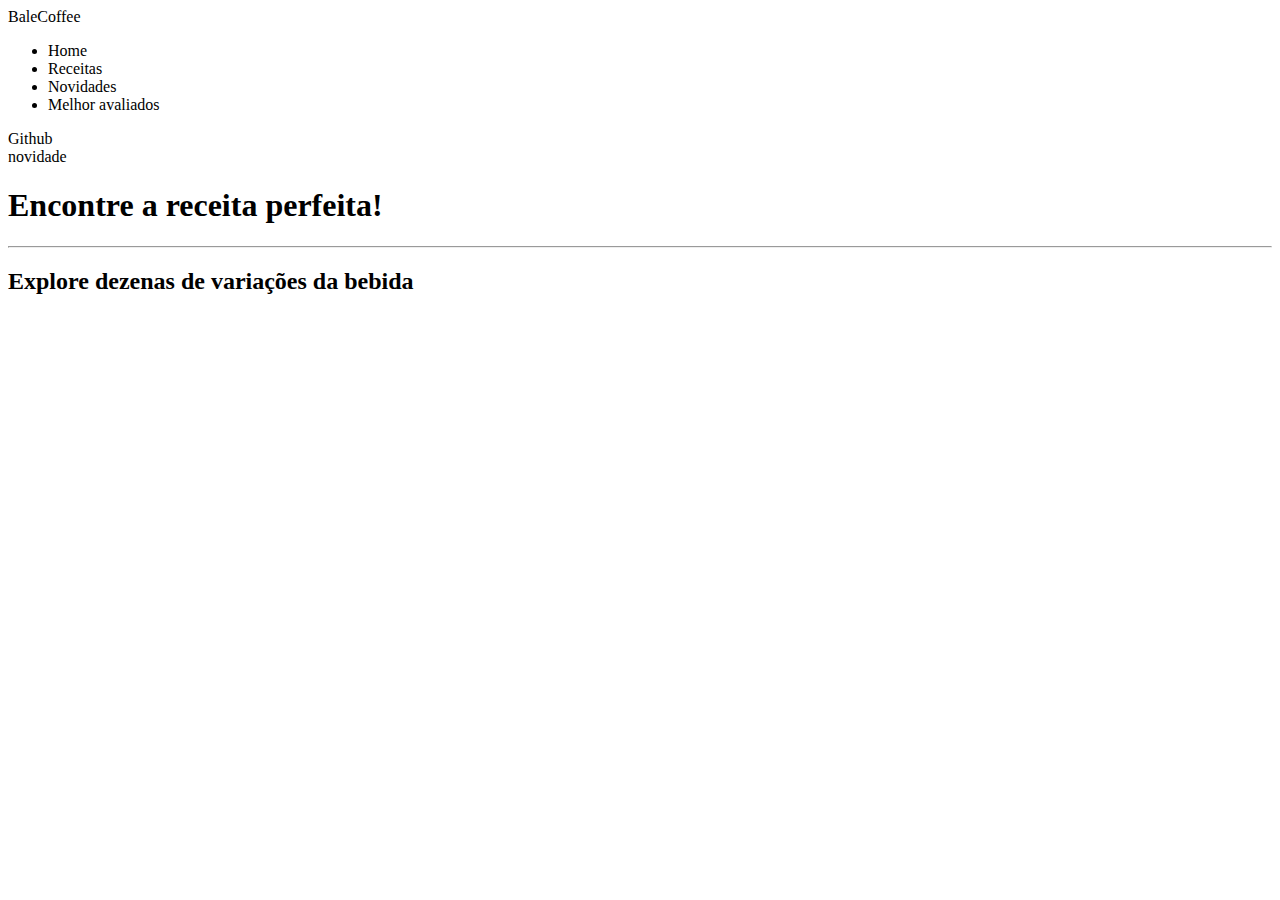
<file: Balet/index.html>
<!DOCTYPE html>
<html lang="pt-BR">
<head>
    <meta charset="UTF-8">
    <meta name="viewport" content="width=device-width, initial-scale=1.0">
    <title>BaleCofee</title>
    <meta name="Description" content="Explore  dezenas  de receitas  de cafés  pelo mundo">
</head>
<body>
        <header>
            <nav>
                <span>BaleCoffee</span>
                <ul>
                    <li><a>Home</a></li>
                    <li><a>Receitas</a></li>
                    <li><a>Novidades</a></li>
                    <li><a>Melhor avaliados</a></li>
                </ul>
                <a>Github</a>
            </nav>
        </header>

        <main>
            <section>
                <header>
                    <div>
                        <span>novidade</span>
                        <h1>Encontre a receita  perfeita!</h1>
                        <hr> <!--criando linha -->
                        <h2>Explore dezenas de variações da bebida</h2>
                    </div>

                    <div>

                    </div>
                </header>
            </section>

            <section>

            </section>

        </main>

        <footer>

        </footer>
</body>
</html>
</file>
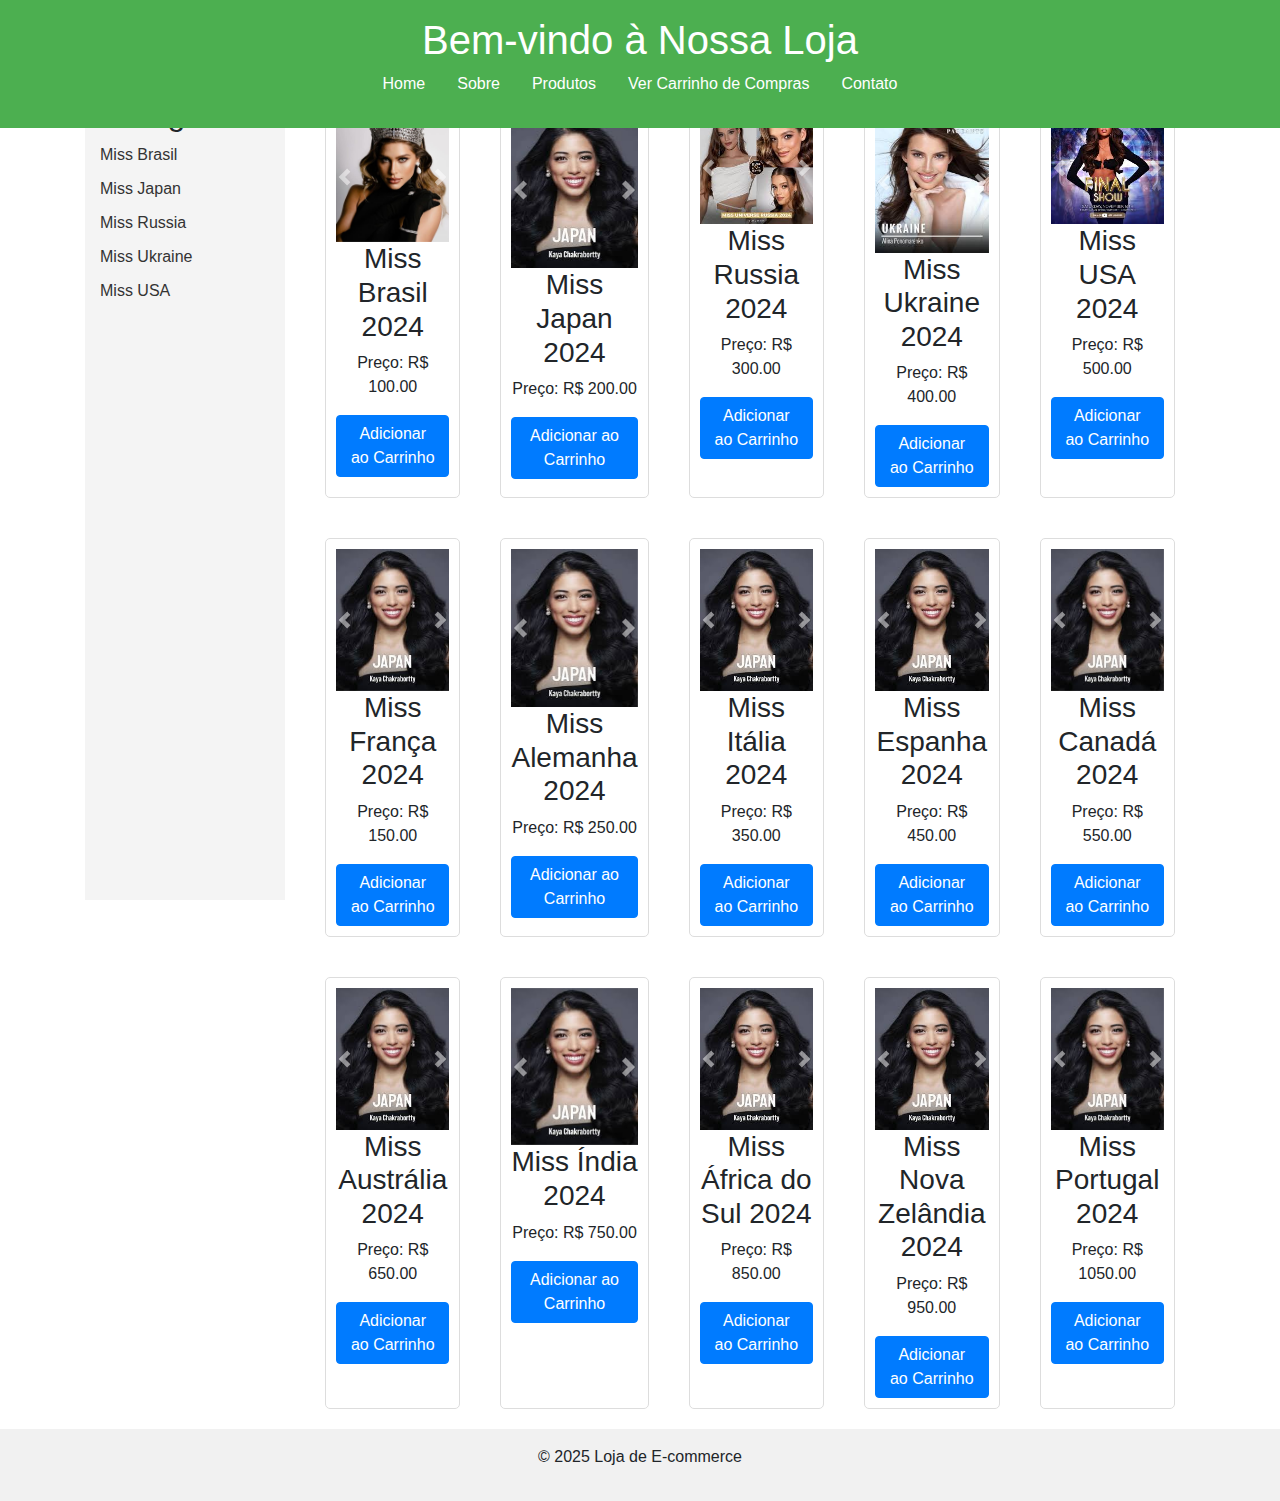
<file: ecommerce-site/index.html>
<!DOCTYPE html>
<html lang="pt-BR">
<head>
    <meta charset="UTF-8">
    <meta name="viewport" content="width=device-width, initial-scale=1.0">
    <link rel="stylesheet" href="https://maxcdn.bootstrapcdn.com/bootstrap/4.5.2/css/bootstrap.min.css">
    <link rel="stylesheet" href="styles.css">
    <title>Loja de E-commerce</title>
</head>
<body>
    <header>
        <h1>Bem-vindo à Nossa Loja</h1>
        <nav>
            <ul class="menu_topo">
                <li><a href="">Home</a></li>
                <li><a href="">Sobre</a></li>
                <li><a href="">Produtos</a></li>
                <li><a href="" onclick="viewCart()">Ver Carrinho de Compras</a></li>
                <li><a href="">Contato</a></li>
            </ul>
        </nav>
    </header>

    <div class="container">
        <aside class="sidebar">
            <h2>Categorias</h2>
            <ul>
                <li><a href="#">Miss Brasil</a></li>
                <li><a href="#">Miss Japan</a></li>
                <li><a href="#">Miss Russia</a></li>
                <li><a href="#">Miss Ukraine</a></li>
                <li><a href="#">Miss USA</a></li>
            </ul>
        </aside>
        <main>
            <div class="product-grid" id="product-grid"></div>
        </main>
    </div>

    <footer>
        <p>&copy; 2025 Loja de E-commerce</p>
    </footer>

    <!-- Modal para o Carrinho -->
    <div class="modal" id="cartModal">
        <div class="modal-dialog">
            <div class="modal-content">
                <div class="modal-header">
                    <h5 class="modal-title">Carrinho de Compras</h5>
                    <button type="button" class="close" data-dismiss="modal">&times;</button>
                </div>
                <div class="modal-body" id="cartItems">
                    <!-- Itens do carrinho serão listados aqui -->
                </div>
                <div class="modal-footer">
                    <button type="button" class="btn btn-secondary" data-dismiss="modal">Fechar</button>
                    <button type="button" class="btn btn-primary" onclick="proceedToPayment()">Finalizar Compra</button>
                </div>
            </div>
        </div>
    </div>

    <!-- jQuery e Bootstrap JS -->
    <script src="https://code.jquery.com/jquery-3.5.1.slim.min.js"></script>
    <script src="https://cdn.jsdelivr.net/npm/@popperjs/core@2.9.2/dist/umd/popper.min.js"></script>
    <script src="https://maxcdn.bootstrapcdn.com/bootstrap/4.5.2/js/bootstrap.min.js"></script>
    <script src="script.js"></script>
</body>
</html>
</file>
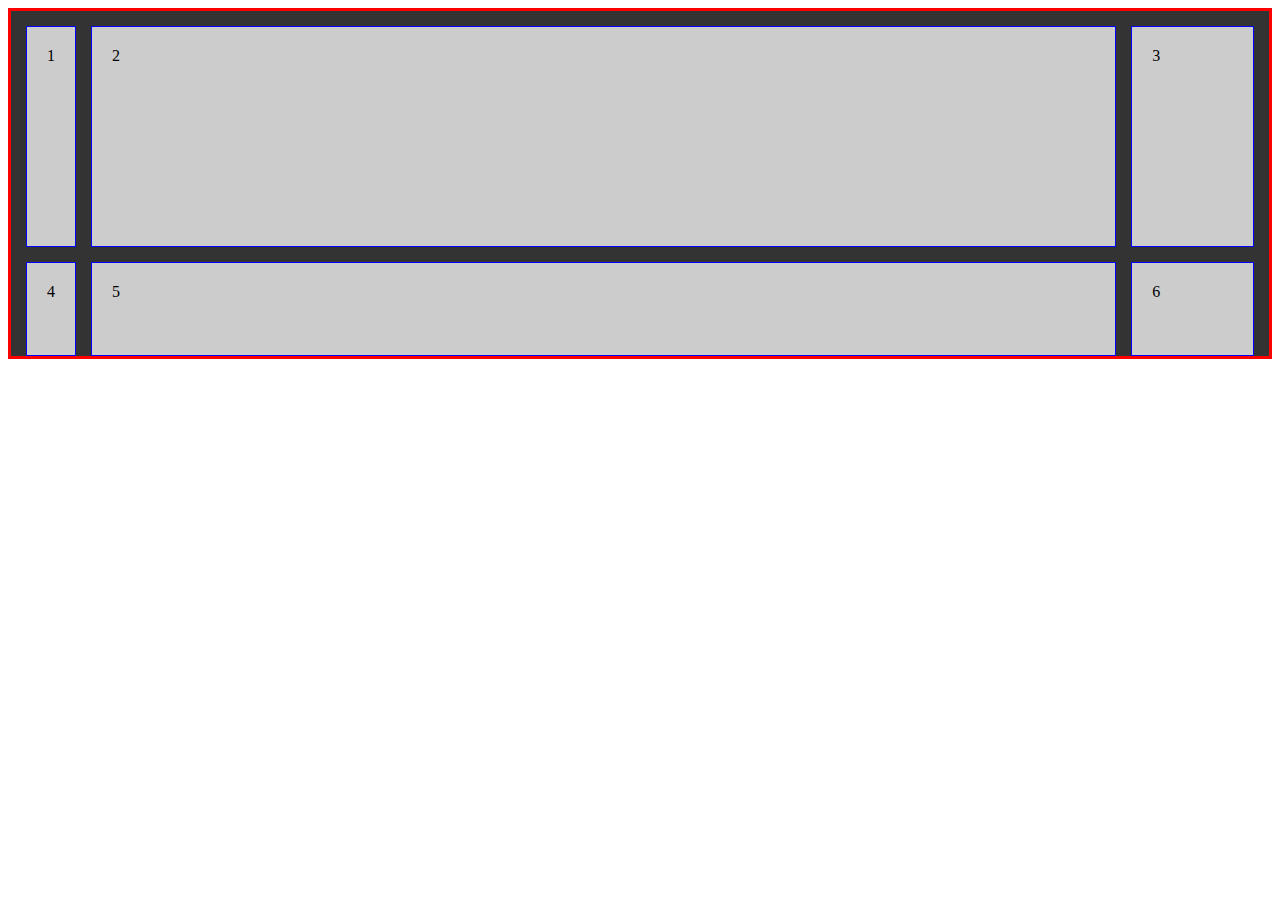
<file: treino GRID/index.html>
<!DOCTYPE html>
<html lang="en">
<head>
    <meta charset="UTF-8">
    <meta name="viewport" content="width=device-width, initial-scale=1.0">
    <title>Document</title>
    <link rel="stylesheet" href="style.css">
</head>
<body>
    <!-- Grid inicio-->

    <div class="container">
        <div> 1</div>
        <div> 2</div>
        <div> 3</div>
        <div> 4</div>
        <div> 5</div>
        <div> 6</div>
    </div>
</body>
</html>
</file>
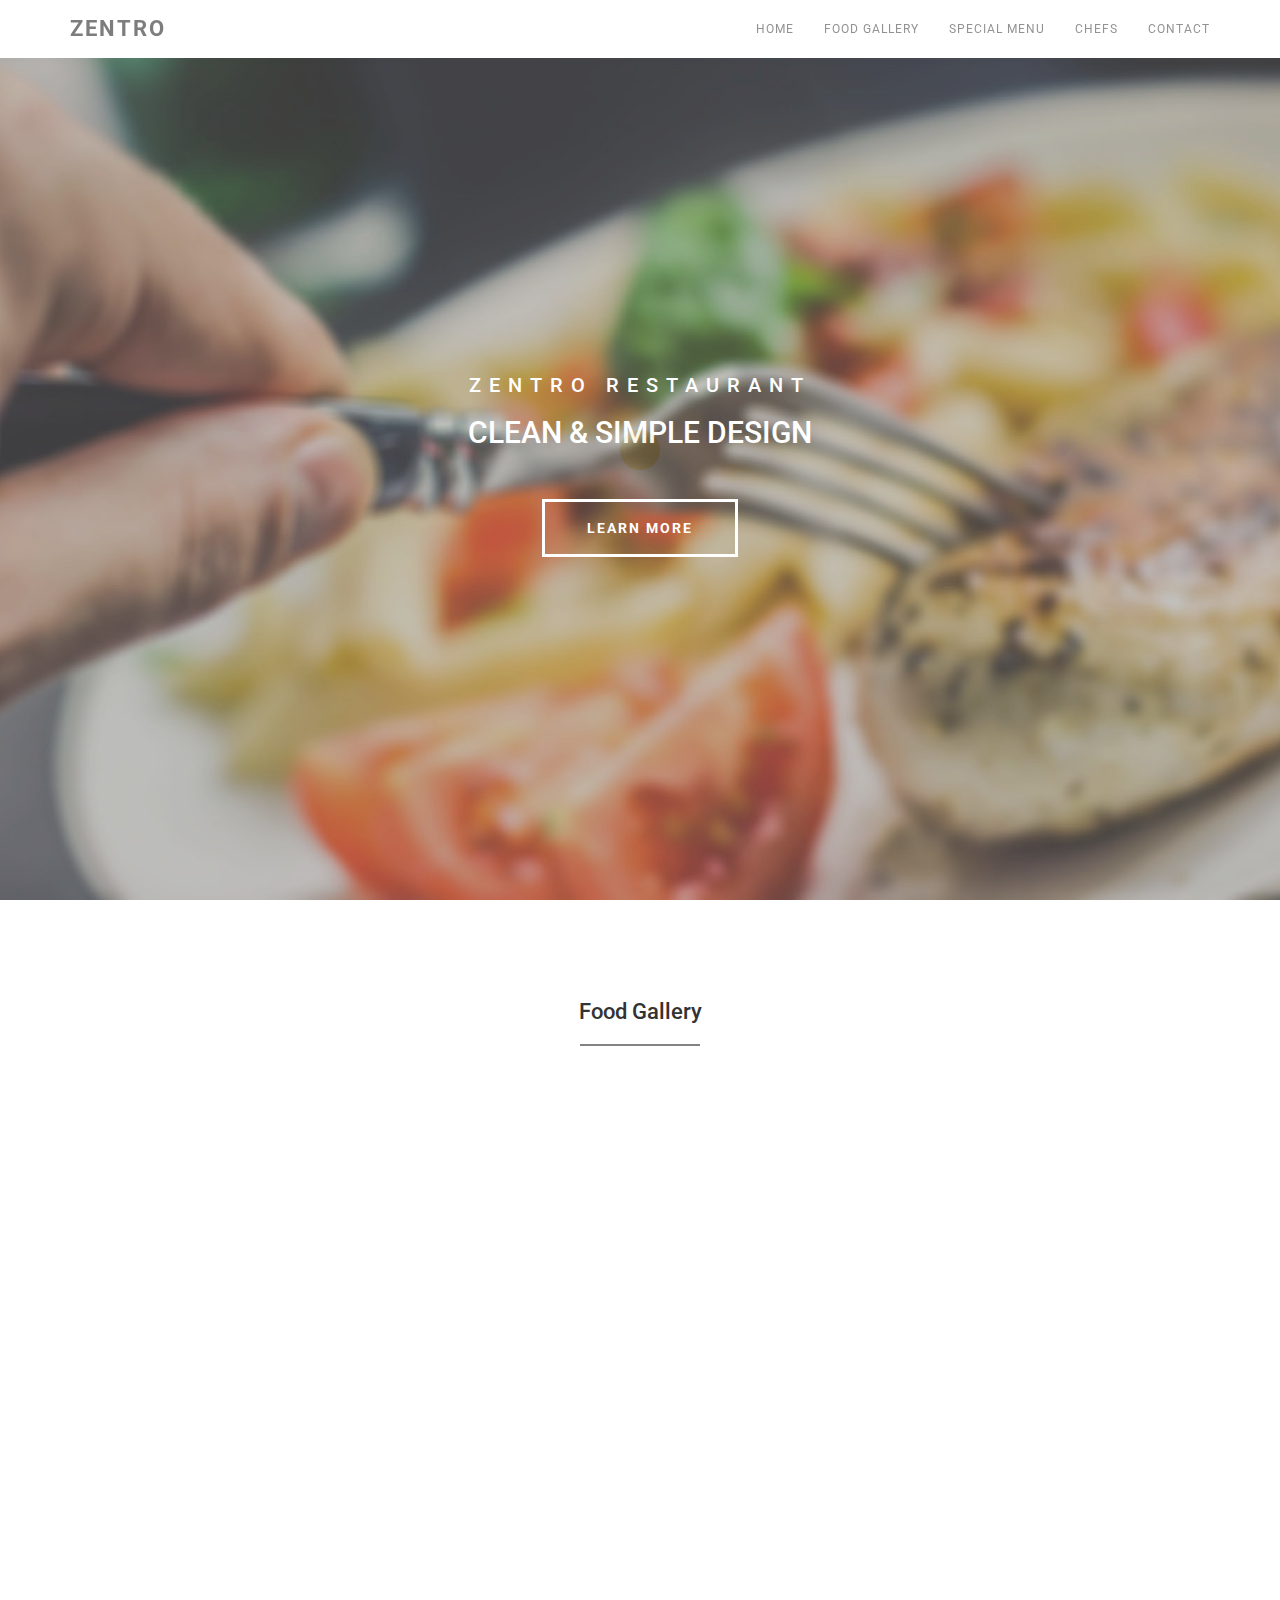
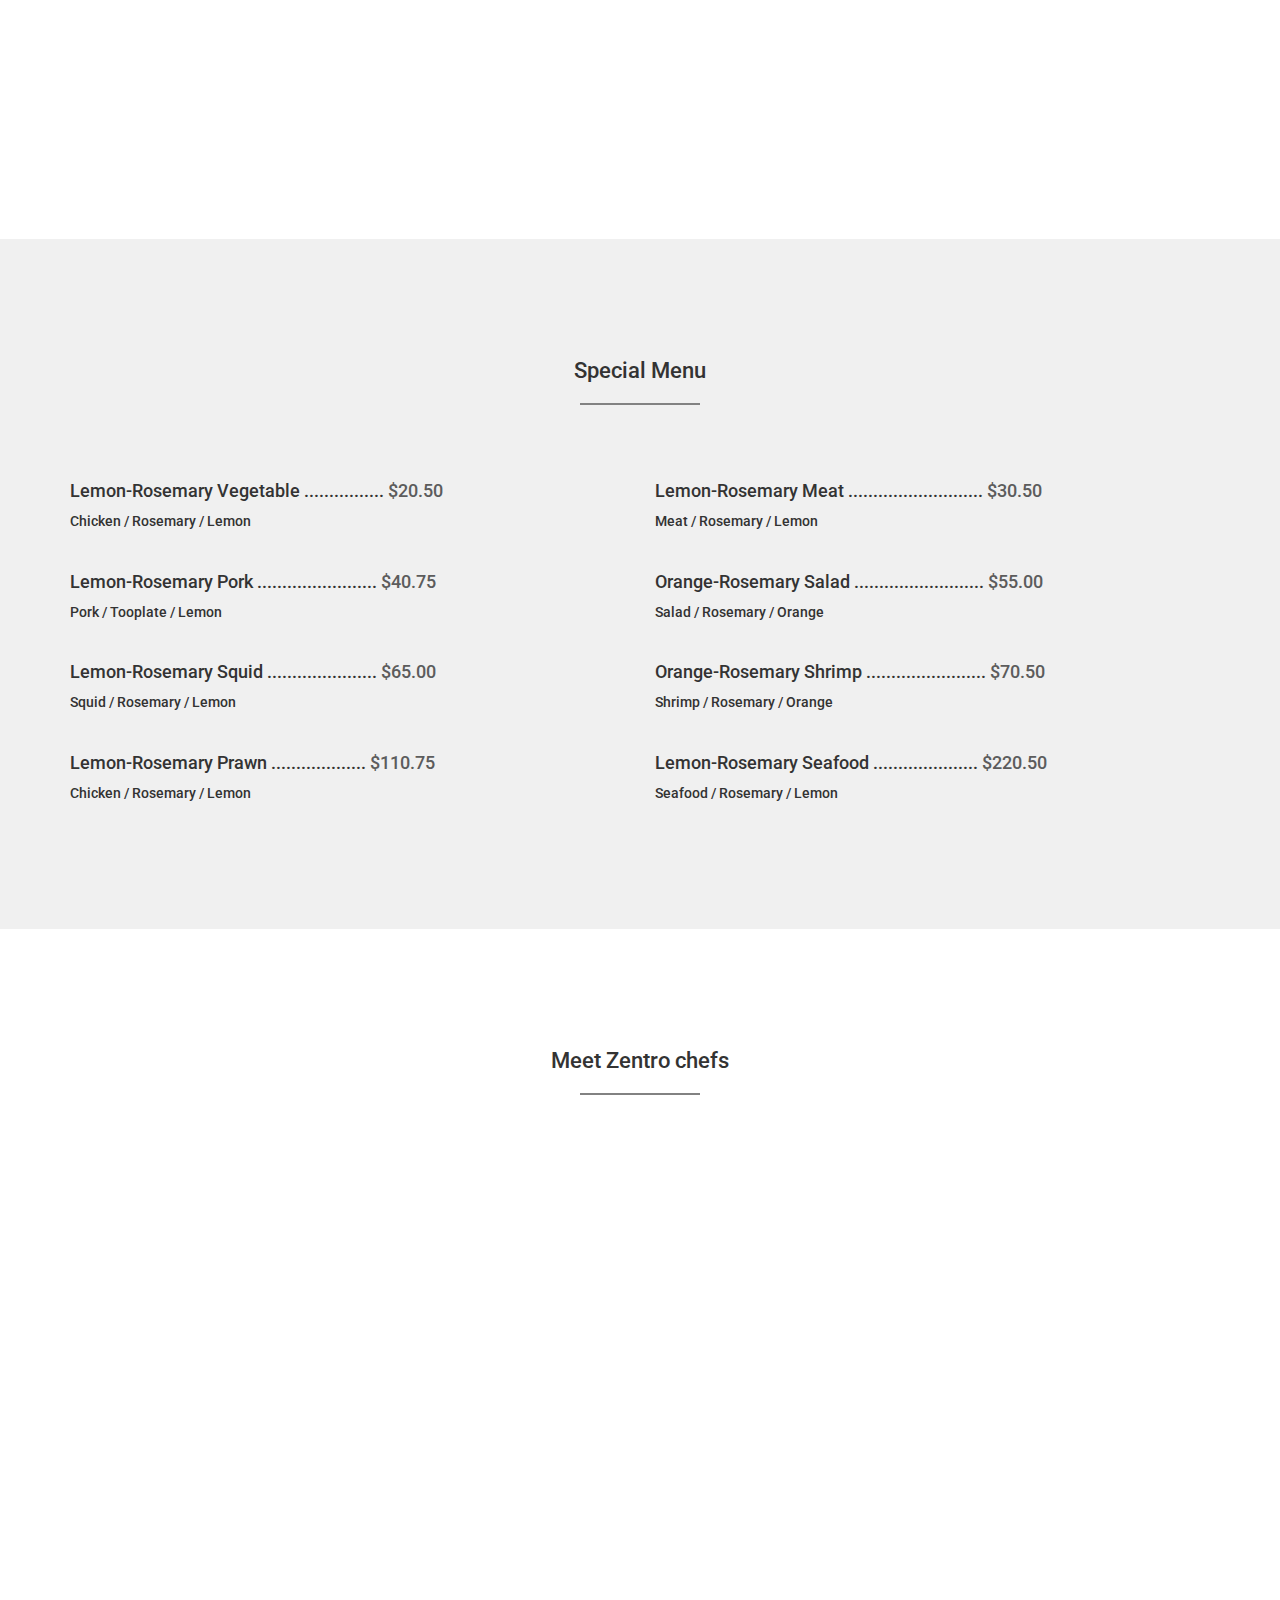
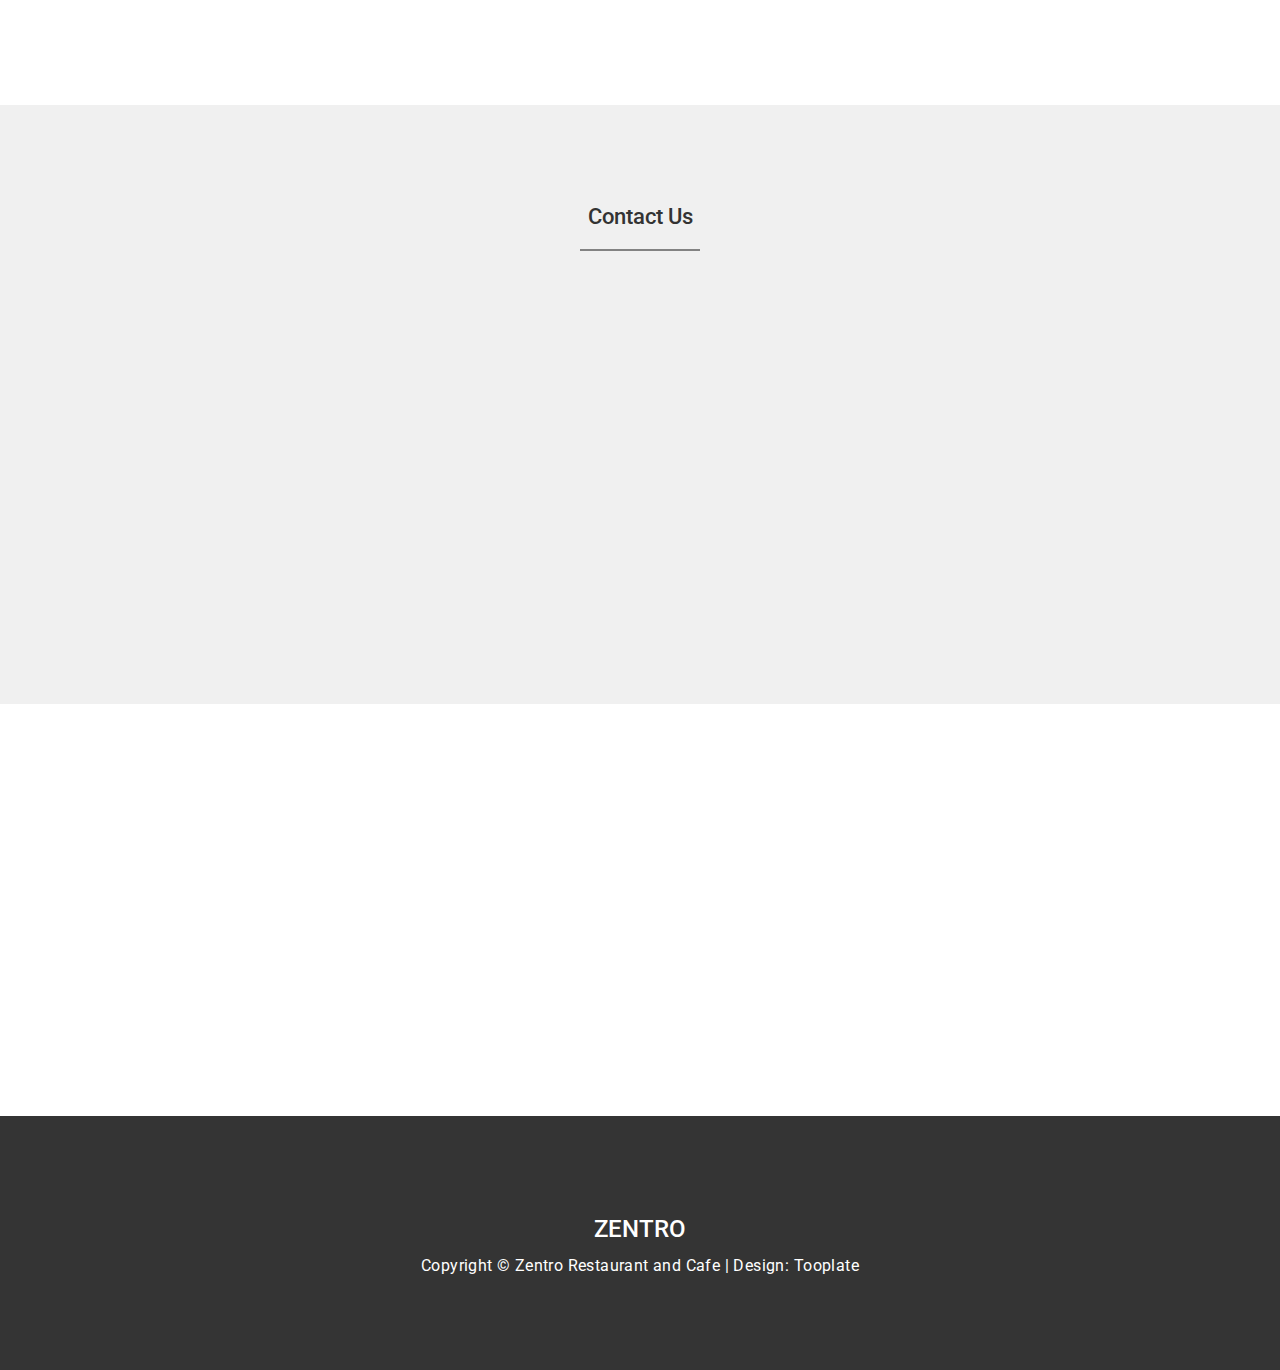
<file: Template  sites  simples responsivos/Sites bootstrap  responsivos/2076_zentro/2076_zentro/index.html>
<!DOCTYPE html>
<html lang="en">
<head>
	<meta charset="utf-8">
	<title>Zentro</title>

	<meta http-equiv="X-UA-Compatible" content="IE=Edge">
	<meta name="viewport" content="width=device-width, initial-scale=1">
	<meta name="keywords" content="">
	<meta name="description" content="">
<!--

Template 2076 Zentro

http://www.tooplate.com/view/2076-zentro

-->
	<link rel="stylesheet" href="css/bootstrap.min.css">
	<link rel="stylesheet" href="css/animate.min.css">
	<link rel="stylesheet" href="css/font-awesome.min.css">
	<link rel="stylesheet" href="css/nivo-lightbox.css">
	<link rel="stylesheet" href="css/nivo_themes/default/default.css">
	<link rel="stylesheet" href="css/style.css">
	<link href='https://fonts.googleapis.com/css?family=Roboto:400,500' rel='stylesheet' type='text/css'>
</head>
<body>

<!-- preloader section -->
<section class="preloader">
	<div class="sk-spinner sk-spinner-pulse"></div>
</section>

<!-- navigation section -->
<section class="navbar navbar-default navbar-fixed-top" role="navigation">
	<div class="container">
		<div class="navbar-header">
			<button class="navbar-toggle" data-toggle="collapse" data-target=".navbar-collapse">
				<span class="icon icon-bar"></span>
				<span class="icon icon-bar"></span>
				<span class="icon icon-bar"></span>
			</button>
			<a href="#" class="navbar-brand">ZENTRO</a>
		</div>
		<div class="collapse navbar-collapse">
			<ul class="nav navbar-nav navbar-right">
				<li><a href="#home" class="smoothScroll">HOME</a></li>
				<li><a href="#gallery" class="smoothScroll">FOOD GALLERY</a></li>
				<li><a href="#menu" class="smoothScroll">SPECIAL MENU</a></li>
				<li><a href="#team" class="smoothScroll">CHEFS</a></li>
				<li><a href="#contact" class="smoothScroll">CONTACT</a></li>
			</ul>
		</div>
	</div>
</section>


<!-- home section -->
<section id="home" class="parallax-section">
	<div class="container">
		<div class="row">
			<div class="col-md-12 col-sm-12">
				<h1>ZENTRO RESTAURANT</h1>
				<h2>CLEAN &amp; SIMPLE DESIGN</h2>
				<a href="#gallery" class="smoothScroll btn btn-default">LEARN MORE</a>
			</div>
		</div>
	</div>		
</section>


<!-- gallery section -->
<section id="gallery" class="parallax-section">
	<div class="container">
		<div class="row">
			<div class="col-md-offset-2 col-md-8 col-sm-12 text-center">
				<h1 class="heading">Food Gallery</h1>
				<hr>
			</div>
			<div class="col-md-4 col-sm-4 wow fadeInUp" data-wow-delay="0.3s">
				<a href="images/gallery-img1.jpg" data-lightbox-gallery="zenda-gallery"><img src="images/gallery-img1.jpg" alt="gallery img"></a>
				<div>
					<h3>Lemon-Rosemary Prawn</h3>
					<span>Seafood / Shrimp / Lemon</span>
				</div>
				<a href="images/gallery-img2.jpg" data-lightbox-gallery="zenda-gallery"><img src="images/gallery-img2.jpg" alt="gallery img"></a>
				<div>
					<h3>Lemon-Rosemary Vegetables</h3>
					<span>Tomato / Rosemary / Lemon</span>
				</div>
			</div>
			<div class="col-md-4 col-sm-4 wow fadeInUp" data-wow-delay="0.6s">
				<a href="images/gallery-img3.jpg" data-lightbox-gallery="zenda-gallery"><img src="images/gallery-img3.jpg" alt="gallery img"></a>
				<div>
					<h3>Lemon-Rosemary Bakery</h3>
					<span>Bread / Rosemary / Orange</span>
				</div>
			</div>
			<div class="col-md-4 col-sm-4 wow fadeInUp" data-wow-delay="0.9s">
				<a href="images/gallery-img4.jpg" data-lightbox-gallery="zenda-gallery"><img src="images/gallery-img4.jpg" alt="gallery img"></a>
				<div>
					<h3>Lemon-Rosemary Salad</h3>
					<span>Chicken / Rosemary / Green</span>
				</div>
				<a href="images/gallery-img5.jpg" data-lightbox-gallery="zenda-gallery"><img src="images/gallery-img5.jpg" alt="gallery img"></a>
				<div>
					<h3>Lemon-Rosemary Pizza</h3>
					<span>Pasta / Rosemary / Green</span>
				</div>
			</div>
		</div>
	</div>
</section>


<!-- menu section -->
<section id="menu" class="parallax-section">
	<div class="container">
		<div class="row">
			<div class="col-md-offset-2 col-md-8 col-sm-12 text-center">
				<h1 class="heading">Special Menu</h1>
				<hr>
			</div>
			<div class="col-md-6 col-sm-6">
				<h4>Lemon-Rosemary Vegetable ................ <span>$20.50</span></h4>
				<h5>Chicken / Rosemary / Lemon</h5>
			</div>
			<div class="col-md-6 col-sm-6">
				<h4>Lemon-Rosemary Meat ........................... <span>$30.50</span></h4>
				<h5>Meat / Rosemary / Lemon</h5>
			</div>
			<div class="col-md-6 col-sm-6">
				<h4>Lemon-Rosemary Pork ........................ <span>$40.75</span></h4>
				<h5>Pork / Tooplate / Lemon</h5>
			</div>
			<div class="col-md-6 col-sm-6">
				<h4>Orange-Rosemary Salad .......................... <span>$55.00</span></h4>
				<h5>Salad / Rosemary / Orange</h5>
			</div>
			<div class="col-md-6 col-sm-6">
				<h4>Lemon-Rosemary Squid ...................... <span>$65.00</span></h4>
				<h5>Squid / Rosemary / Lemon</h5>
			</div>
			<div class="col-md-6 col-sm-6">
				<h4>Orange-Rosemary Shrimp ........................ <span>$70.50</span></h4>
				<h5>Shrimp / Rosemary / Orange</h5>
			</div>
			<div class="col-md-6 col-sm-6">
				<h4>Lemon-Rosemary Prawn ................... <span>$110.75</span></h4>
				<h5>Chicken / Rosemary / Lemon</h5>
			</div>
			<div class="col-md-6 col-sm-6">
				<h4>Lemon-Rosemary Seafood ..................... <span>$220.50</span></h4>
				<h5>Seafood / Rosemary / Lemon</h5>
			</div>
		</div>
	</div>
</section>		


<!-- team section -->
<section id="team" class="parallax-section">
	<div class="container">
		<div class="row">
			<div class="col-md-offset-2 col-md-8 col-sm-12 text-center">
				<h1 class="heading">Meet Zentro chefs</h1>
				<hr>
			</div>
			<div class="col-md-4 col-sm-4 wow fadeInUp" data-wow-delay="0.3s">
				<img src="images/team1.jpg" class="img-responsive center-block" alt="team img">
				<h4>Thanya</h4>
				<h3>Main Chef</h3>
			</div>
			<div class="col-md-4 col-sm-4 wow fadeInUp" data-wow-delay="0.6s">
				<img src="images/team2.jpg" class="img-responsive center-block" alt="team img">
				<h4>Lynda</h4>
				<h3>Pizza Specialist</h3>
			</div>
			<div class="col-md-4 col-sm-4 wow fadeInUp" data-wow-delay="0.9s">
				<img src="images/team3.jpg" class="img-responsive center-block" alt="team img">
				<h4>Jenny Ko</h4>
				<h3>New Baker</h3>
			</div>
		</div>
	</div>
</section>


<!-- contact section -->
<section id="contact" class="parallax-section">
	<div class="container">
		<div class="row">
			<div class="col-md-offset-1 col-md-10 col-sm-12 text-center">
				<h1 class="heading">Contact Us</h1>
				<hr>
			</div>
			<div class="col-md-offset-1 col-md-10 col-sm-12 wow fadeIn" data-wow-delay="0.9s">
				<form action="#" method="post">
					<div class="col-md-6 col-sm-6">
						<input name="name" type="text" class="form-control" id="name" placeholder="Name">
				  </div>
					<div class="col-md-6 col-sm-6">
						<input name="email" type="email" class="form-control" id="email" placeholder="Email">
				  </div>
					<div class="col-md-12 col-sm-12">
						<textarea name="message" rows="8" class="form-control" id="message" placeholder="Message"></textarea>
					</div>
					<div class="col-md-offset-3 col-md-6 col-sm-offset-3 col-sm-6">
						<input name="submit" type="submit" class="form-control" id="submit" value="make a reservation">
					</div>
				</form>
			</div>
			<div class="col-md-2 col-sm-1"></div>
		</div>
	</div>
</section>


<!-- footer section -->
<footer class="parallax-section">
	<div class="container">
		<div class="row">
			<div class="col-md-4 col-sm-4 wow fadeInUp" data-wow-delay="0.6s">
				<h2 class="heading">Contact Info.</h2>
				<div class="ph">
					<p><i class="fa fa-phone"></i> Phone</p>
					<h4>090-080-0760</h4>
				</div>
				<div class="address">
					<p><i class="fa fa-map-marker"></i> Our Location</p>
					<h4>120 Duis aute irure, California, USA</h4>
				</div>
			</div>
			<div class="col-md-4 col-sm-4 wow fadeInUp" data-wow-delay="0.6s">
				<h2 class="heading">Open Hours</h2>
					<p>Sunday <span>10:30 AM - 10:00 PM</span></p>
					<p>Mon-Fri <span>9:00 AM - 8:00 PM</span></p>
					<p>Saturday <span>11:30 AM - 10:00 PM</span></p>
			</div>
			<div class="col-md-4 col-sm-4 wow fadeInUp" data-wow-delay="0.6s">
				<h2 class="heading">Follow Us</h2>
				<ul class="social-icon">
					<li><a href="#" class="fa fa-facebook wow bounceIn" data-wow-delay="0.3s"></a></li>
					<li><a href="#" class="fa fa-twitter wow bounceIn" data-wow-delay="0.6s"></a></li>
					<li><a href="#" class="fa fa-behance wow bounceIn" data-wow-delay="0.9s"></a></li>
					<li><a href="#" class="fa fa-dribbble wow bounceIn" data-wow-delay="0.9s"></a></li>
					<li><a href="#" class="fa fa-github wow bounceIn" data-wow-delay="0.9s"></a></li>
				</ul>
			</div>
		</div>
	</div>
</footer>


<!-- copyright section -->
<section id="copyright">
	<div class="container">
		<div class="row">
			<div class="col-md-12 col-sm-12">
				<h3>ZENTRO</h3>
				<p>Copyright © Zentro Restaurant and Cafe 
                
                | Design: <a rel="nofollow" href="http://www.tooplate.com" target="_parent">Tooplate</a></p>
			</div>
		</div>
	</div>
</section>

<!-- JAVASCRIPT JS FILES -->	
<script src="js/jquery.js"></script>
<script src="js/bootstrap.min.js"></script>
<script src="js/jquery.parallax.js"></script>
<script src="js/smoothscroll.js"></script>
<script src="js/nivo-lightbox.min.js"></script>
<script src="js/wow.min.js"></script>
<script src="js/custom.js"></script>

</body>
</html>
</file>
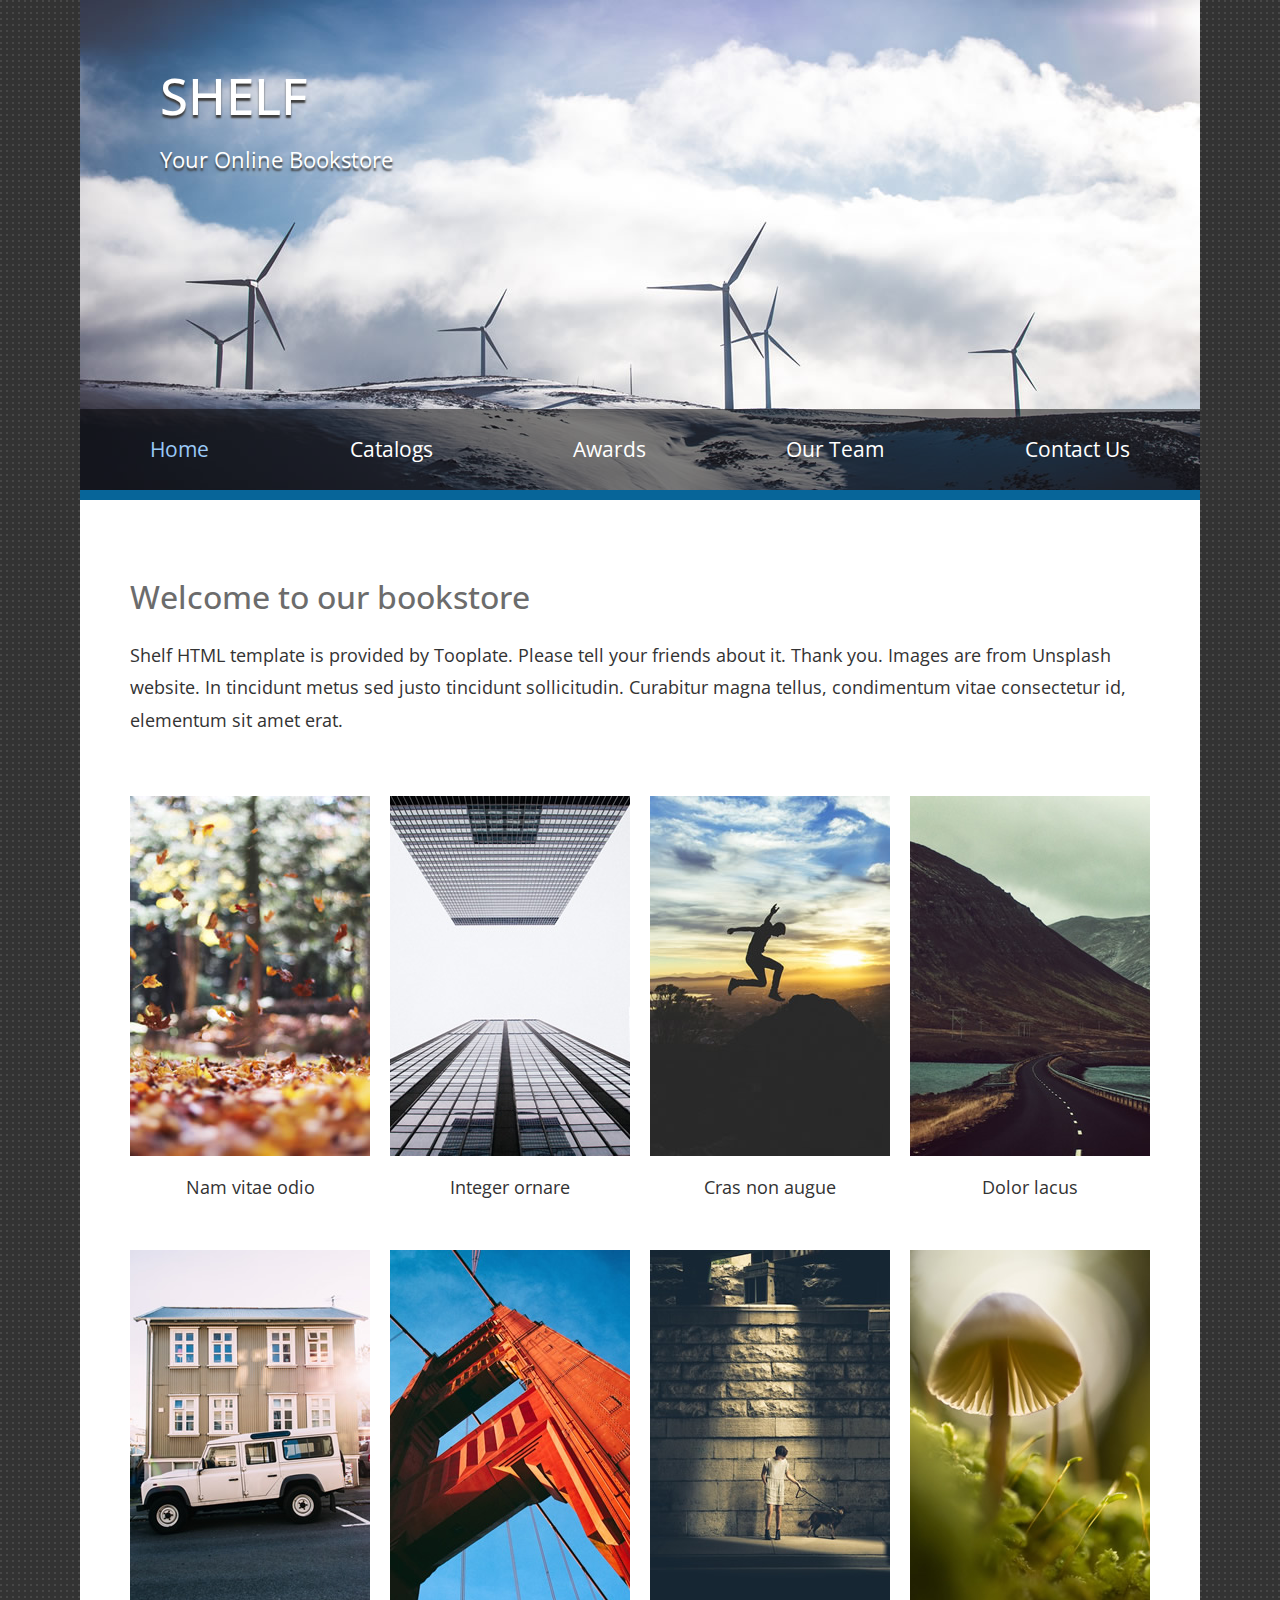
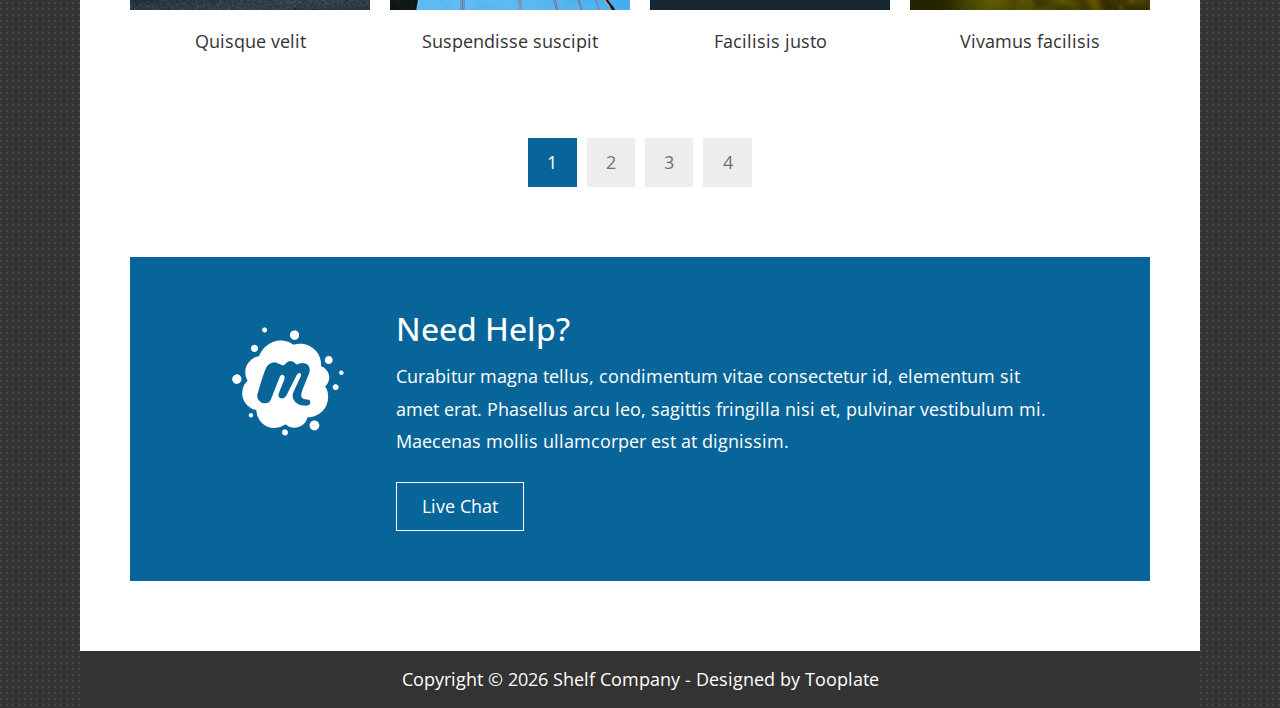
<file: Template  sites  simples responsivos/Sites bootstrap  responsivos/2092_shelf/2092_shelf/index.html>
<!DOCTYPE html>
<html>
<head>
    <meta charset="utf-8">
    <meta http-equiv="X-UA-Compatible" content="IE=edge">
    <meta name="viewport" content="width=device-width, initial-scale=1">
<!--

Template 2092 Shelf

http://www.tooplate.com/view/2092-shelf

-->
    <title>SHELF - Your Online Bookstore</title>

    <!-- load stylesheets -->
    <link rel="stylesheet" href="https://fonts.googleapis.com/css?family=Open+Sans:300,400">  <!-- Google web font "Open Sans" -->
    <link rel="stylesheet" href="font-awesome-4.7.0/css/font-awesome.min.css">                <!-- Font Awesome -->
    <link rel="stylesheet" href="css/bootstrap.min.css">                                      <!-- Bootstrap style -->
    <link rel="stylesheet" href="css/tooplate-style.css">                                   <!-- Templatemo style -->

    <!-- HTML5 shim and Respond.js for IE8 support of HTML5 elements and media queries -->
    <!-- WARNING: Respond.js doesn't work if you view the page via file:// -->
        <!--[if lt IE 9]>
          <script src="https://oss.maxcdn.com/html5shiv/3.7.2/html5shiv.min.js"></script>
          <script src="https://oss.maxcdn.com/respond/1.4.2/respond.min.js"></script>
          <![endif]-->
</head>

    <body>
        
        <div class="container">
            <header class="tm-site-header">
                <h1 class="tm-site-name">Shelf</h1>
                <p class="tm-site-description">Your Online Bookstore</p>
                
                <nav class="navbar navbar-expand-md tm-main-nav-container">
                    <button class="navbar-toggler" type="button" data-toggle="collapse" data-target="#tmMainNav" aria-controls="tmMainNav" aria-expanded="false" aria-label="Toggle navigation">
                            <i class="fa fa-bars"></i>
                    </button>

                    <div class="collapse navbar-collapse tm-main-nav" id="tmMainNav">
                        <ul class="nav nav-fill tm-main-nav-ul">
                            <li class="nav-item"><a class="nav-link active" href="index.html">Home</a></li>
                            <li class="nav-item"><a class="nav-link" href="#">Catalogs</a></li>
                            <li class="nav-item"><a class="nav-link" href="#">Awards</a></li>
                            <li class="nav-item"><a class="nav-link" href="team.html">Our Team</a></li>
                            <li class="nav-item"><a class="nav-link" href="contact.html">Contact Us</a></li>
                        </ul>
                    </div>
                </nav>
                
            </header>
            
            <div class="tm-main-content">
                <section class="tm-margin-b-l">
                    <header>
                        <h2 class="tm-main-title">Welcome to our bookstore</h2>    
                    </header>
                    
                    <p>Shelf HTML template is provided by Tooplate. Please tell your friends about it. Thank you. Images are from Unsplash website. In tincidunt metus sed justo tincidunt sollicitudin. Curabitur magna tellus, condimentum vitae consectetur id, elementum sit amet erat.</p>
                    
                    <div class="tm-gallery">
                        <div class="row">
                            <figure class="col-lg-3 col-md-4 col-sm-6 col-12 tm-gallery-item">
                                <a href="preview.html">
                                    <div class="tm-gallery-item-overlay">
                                        <img src="img/image-01.jpg" alt="Image" class="img-fluid tm-img-center">
                                    </div>
                                    
                                    <p class="tm-figcaption">Nam vitae odio</p>
                                </a>
                            </figure>
                            <figure class="col-lg-3 col-md-4 col-sm-6 col-12 tm-gallery-item">
                                <a href="preview.html">
                                    <div class="tm-gallery-item-overlay">
                                        <img src="img/image-02.jpg" alt="Image" class="img-fluid tm-img-center">
                                    </div>
                                    <p class="tm-figcaption">Integer ornare</p>
                                </a>
                            </figure>
                            <figure class="col-lg-3 col-md-4 col-sm-6 col-12 tm-gallery-item">
                                <a href="preview.html">
                                    <div class="tm-gallery-item-overlay">
                                        <img src="img/image-03.jpg" alt="Image" class="img-fluid tm-img-center">
                                    </div>
                                    <p class="tm-figcaption">Cras non augue</p>
                                </a>
                            </figure>
                            <figure class="col-lg-3 col-md-4 col-sm-6 col-12 tm-gallery-item">
                                <a href="preview.html">
                                    <div class="tm-gallery-item-overlay">
                                        <img src="img/image-04.jpg" alt="Image" class="img-fluid tm-img-center">
                                    </div>
                                    <p class="tm-figcaption">Dolor lacus</p>
                                </a>
                            </figure>
                            <figure class="col-lg-3 col-md-4 col-sm-6 col-12 tm-gallery-item">
                                <a href="preview.html">
                                    <div class="tm-gallery-item-overlay">
                                        <img src="img/image-05.jpg" alt="Image" class="img-fluid tm-img-center">
                                    </div>
                                    <p class="tm-figcaption">Quisque velit</p>
                                </a>
                            </figure>
                            <figure class="col-lg-3 col-md-4 col-sm-6 col-12 tm-gallery-item">
                                <a href="preview.html">
                                    <div class="tm-gallery-item-overlay">
                                        <img src="img/image-06.jpg" alt="Image" class="img-fluid tm-img-center">
                                    </div>
                                    <p class="tm-figcaption">Suspendisse suscipit</p>
                                </a>
                            </figure>
                            <figure class="col-lg-3 col-md-4 col-sm-6 col-12 tm-gallery-item">
                                <a href="preview.html">
                                    <div class="tm-gallery-item-overlay">
                                        <img src="img/image-07.jpg" alt="Image" class="img-fluid tm-img-center">
                                    </div>
                                    <p class="tm-figcaption">Facilisis justo</p>
                                </a>
                            </figure>
                            <figure class="col-lg-3 col-md-4 col-sm-6 col-12 tm-gallery-item">
                                <a href="preview.html">
                                    <div class="tm-gallery-item-overlay">
                                        <img src="img/image-08.jpg" alt="Image" class="img-fluid tm-img-center">
                                    </div>
                                    <p class="tm-figcaption">Vivamus facilisis</p>
                                </a>
                            </figure> 
                        </div>   
                    </div>
                    
                    <nav class="tm-gallery-nav">
                        <ul class="nav justify-content-center">
                            <li class="nav-item"><a class="nav-link active" href="#">1</a></li>
                            <li class="nav-item"><a class="nav-link" href="#">2</a></li>
                            <li class="nav-item"><a class="nav-link" href="#">3</a></li>
                            <li class="nav-item"><a class="nav-link" href="#">4</a></li>                    
                        </ul>
                    </nav>
                </section>

                <section class="media tm-highlight tm-highlight-w-icon">

                    <div class="tm-highlight-icon">
                        <i class="fa tm-fa-6x fa-meetup"></i>    
                    </div>                    

                    <div class="media-body">
                        <header>
                            <h2>Need Help?</h2>
                        </header>
                        <p class="tm-margin-b">Curabitur magna tellus, condimentum vitae consectetur id, elementum sit amet erat. Phasellus arcu leo, sagittis fringilla nisi et, pulvinar vestibulum mi. Maecenas mollis ullamcorper est at dignissim.</p>
                        <a href="" class="tm-white-bordered-btn">Live Chat</a>
                    </div>                    
                </section>
            </div>

            <footer>
                Copyright &copy; <span class="tm-current-year">2018</span> Shelf Company 
                
                - Designed by <a href="https://www.facebook.com/tooplate" target="_parent">Tooplate</a>
            </footer>    
        </div>
        
        <!-- load JS files -->
        <script src="js/jquery-1.11.3.min.js"></script>         <!-- jQuery (https://jquery.com/download/) -->
        <script src="js/popper.min.js"></script>                <!-- Popper (https://popper.js.org/) -->
        <script src="js/bootstrap.min.js"></script>             <!-- Bootstrap (https://getbootstrap.com/) -->
        <script>     
       
            $(document).ready(function(){
                
                // Update the current year in copyright
                $('.tm-current-year').text(new Date().getFullYear());

            });

        </script>             

</body>
</html>
</file>
<file: ecommerce-site/styles.css>
body {
    font-family: Arial, sans-serif;
    margin: 0;
    padding: 0;
    min-height: 100vh; /* Garante que o corpo ocupe pelo menos a altura da tela */
    display: flex;
    flex-direction: column; /* Permite que o footer fique na parte inferior */
}

header {
    background-color: #4CAF50;
    color: white;
    text-align: center;
    padding: 1rem;
    position: fixed; /* Fixa o cabeçalho no topo */
    top: 0;
    left: 0;
    right: 0;
    z-index: 1000; /* Garante que o cabeçalho fique acima de outros elementos */
}

.menu_topo {
    list-style: none;
    display: flex;
    justify-content: center;
    padding: 0; /* Remove padding padrão */
}

.menu_topo a {
    text-decoration: none;
    padding: 0 1rem;
    color: white;
}

.container {
    display: flex;
    padding-top: 80px; /* Adiciona espaço para o cabeçalho fixo */
}

.sidebar {
    width: 200px;
    background-color: #f4f4f4;
    padding: 15px;
    position: fixed; /* Fixa a sidebar à esquerda */
    top: 80px; /* Abaixo do cabeçalho */
    bottom: 0; /* Estende até a parte inferior da tela */
}

.sidebar h2 {
    margin-top: 0;
}

.sidebar ul {
    list-style: none;
    padding: 0;
}

.sidebar ul li {
    margin: 10px 0;
}

.sidebar ul li a {
    text-decoration: none;
    color: #333;
}

main {
    margin-left: 220px; /* Deixa espaço para a sidebar */
    padding: 20px;
    flex: 1; /* Permite que o main ocupe todo o espaço restante */
}

.product-grid {
    display: grid;
    grid-template-columns: repeat(5, 1fr); /* 5 colunas */
    gap:2.5rem;
    overflow: auto; /* Permite rolagem se houver muitos produtos */
}

.product {
    border: 1px solid #ddd;
    border-radius: 5px;
    padding: 10px;
    text-align: center;
}

.product img {
    max-width: 100%;
    height: auto;
    object-fit: cover; /* Mantém a proporção da imagem */
}

footer {
    text-align: center;
    padding: 1rem;
    background-color: #f1f1f1;
    position: relative; /* Permite que o footer flutue */
    width: 100%; /* Garante que o footer ocupe toda a largura da tela */
}

@media (max-width: 768px) {
    .container {
        flex-direction: column; /* Altera a direção do container em telas menores */
    }

    .sidebar {
        width: 100%; /* A sidebar ocupa toda a largura em telas menores */
        height: auto; /* Ajusta a altura da sidebar */
        position: relative; /* Remove a fixação em dispositivos móveis */
    }

    main {
        margin-left: 0; /* Remove a margem para dispositivos móveis */
    }

    .product-grid {
        grid-template-columns: repeat(auto-fill, minmax(150px, 1fr)); /* Ajusta a grade para dispositivos móveis */
    }
}
</file>
<file: treino GRID/style.css>
.container{
    background-color: #333;
    border: 3px solid red;
    padding: 15px;
    display: grid;
    grid-template-columns: 50px auto 10%;
    height: 35vh;
    grid-template-rows: 70% 30% 20% ;
    row-gap: 10px;
    column-gap: 15px;
    gap: 15px;
}


.container div{
    background-color: #ccc;
    padding: 20px;
    border: 1px solid blue;
}
</file>
<file: Template  sites  simples responsivos/Sites bootstrap  responsivos/2076_zentro/2076_zentro/css/style.css>
/*

Template 2076 Zentro

http://www.tooplate.com/view/2076-zentro

*/

body
	{
		background: #ffffff;
    font-family: 'Roboto', sans-serif;
    font-weight: 400;
    position: relative;
	}

.heading {
  font-size: 22px;
  font-weight: 500;
}

.subheading {
  font-size: 16px;
  padding-bottom: 60px;
}

p {
  color: #848484;
  font-weight: 400;
  font-size: 16px;
  letter-spacing: 0.4px;
  line-height: 28px;
}

hr {
	border-top: 2px solid #828282;
	width: 120px;
}

#menu, #gallery, #team {
	padding-top: 100px;
	padding-bottom: 100px;
}
#menu, #contact {
  background: #f0f0f0;
}

.parallax-section {
  background-attachment: fixed !important;
  background-size: cover !important;
}

/* preloader section */
.preloader  {
        position: fixed;
        top: 0;
        left: 0;
        width: 100%;
        height: 100%;
        z-index: 99999;
        display: -webkit-flex;
        display: -ms-flexbox;
        display: flex;
        -webkit-flex-flow: row nowrap;
            -ms-flex-flow: row nowrap;
                flex-flow: row nowrap;
        -webkit-justify-content: center;
            -ms-flex-pack: center;
                justify-content: center;
        -webkit-align-items: center;
            -ms-flex-align: center;
                align-items: center;
        background: none repeat scroll 0 0 #fff;
    }
.sk-spinner-pulse {
  width: 40px;
  height: 40px;
  background-color: #F6D76B;
  border-radius: 100%;
  -webkit-animation: sk-pulseScaleOut 1s infinite ease-in-out;
          animation: sk-pulseScaleOut 1s infinite ease-in-out; }

@-webkit-keyframes sk-pulseScaleOut {
  0% {
    -webkit-transform: scale(0);
            transform: scale(0); }
  100% {
    -webkit-transform: scale(1);
            transform: scale(1);
    opacity: 0; } }

@keyframes sk-pulseScaleOut {
  0% {
    -webkit-transform: scale(0);
            transform: scale(0); }
  100% {
    -webkit-transform: scale(1);
            transform: scale(1);
    opacity: 0; } }


/* start navigation */
.navbar-default {
  background: #ffffff;
  box-shadow: 0px 2px 8px 0px rgba(50, 50, 50, 0.04);
  border: none;
  margin-bottom: 0;
}
.navbar-brand, .navbar-nav li a {
  line-height: 28px;
}
.navbar-default .navbar-brand  {
  color: #5C5C5C;
  font-size: 22px;
  font-weight: bold;
  letter-spacing: 2px;
}
.navbar-default .navbar-nav li a {
  font-size: 12px;
  letter-spacing: 1px;
}

/* home section */
#home {
  background: url('../images/home-bg.jpg') 50% 0 repeat-y fixed;
  -webkit-background-size: cover;
  background-size: cover;
  background-position: center;
  color: #ffffff;
  display: -webkit-box;
  display: -webkit-flex;
  display: -ms-flexbox;
  display: flex;
  -webkit-box-align: center;
  -webkit-align-items: center;
      -ms-flex-align: center;
          align-items: center;
  height: 100vh;
  text-align: center;
}
#home h1 {
  font-size: 20px;
  letter-spacing: 8px;
  font-style: normal;
  padding-top: 10px;
}
#home .btn {
  background: transparent;
  border-radius: 0;
  border: 3px solid #ffffff;
  color: #ffffff;
  font-weight: bold;
  letter-spacing: 2px;
  padding: 16px 42px;
  margin-top: 40px;
  transition: all 0.4s ease-in-out;
}
#home .btn:hover {
  background: #ffffff;
  color: #202020;
}

/* team section */
#team {
  text-align: center;
}
#team h3 {
  font-size: 18px;
  line-height: 4px;
}
#team h4 {
  color: #5C5C5C;
  padding-top: 24px;
}
#team .col-md-4 {
 padding-top: 42px;
}

/* menu section */
#menu h4 {
	line-height: 1.5;
}
#menu .col-md-8 {
  padding-bottom: 42px;
}
#menu .col-md-6 {
  padding-bottom: 18px;
}
#menu span {
  color: #5C5C5C;
}

/* gallery section */
#gallery {
  padding-top: 80px;
  padding-bottom: 80px;
}
#gallery .col-md-4 {
  padding-top: 52px;
}
#gallery img {
  width: 100%;
  padding-bottom: 18px;
}
#gallery .col-md-4 div {
  position: relative;
  bottom: 18px;
  padding-bottom: 12px;
}
#gallery h3 {
  font-size: 18px;
  line-height: 8px;
}

/* contact section */
#contact {
  padding-top: 80px;
  padding-bottom: 100px;
}
#contact .col-md-8 {
  margin-bottom: 32px;
}
#contact .form-control {
  background: #ffffff;
  border: none;
  border-radius: 0;
  box-shadow: none;
  margin-top: 10px;
  margin-bottom: 10px;
  transition: all 0.4s ease-in-out;
}
#contact .form-control:focus {
  border-color: #f9f9f9;
}
#contact input {
  height: 48px;
}
#contact input[type="submit"] {
  background: transparent;
  border: 2px solid #999;
  border-radius: 10px;
  letter-spacing: 2px;
  margin-top: 12px;
  height: 50px;
}
#contact input[type="submit"]:hover {
  background: #999;
  color: #ffffff;
}

/* footer section */
footer {
  background: url('../images/footer-bg.jpg') 50% 0 repeat-y fixed;
  -webkit-background-size: cover;
  background-size: cover;
  background-position: center;
  color: #ffffff;
  padding-top: 80px;
  padding-bottom: 80px;
}
footer h2 {
  padding-bottom: 14px;
}
footer h3 {
  padding-top: 8px;
}
footer p {
  color: #ffffff;
}
footer span {
  font-weight: bold;
  padding-left: 24px;
}
footer .ph, footer .address {
  padding-top: 12px;
  padding-bottom: 12px;
}
footer .fa {
  font-size: 12px;
  padding-right: 10px;
}

/* social icon */
.social-icon {
  padding: 0;
}
.social-icon li {
  list-style: none;
  display: inline-block;
  padding: 0;
}
.social-icon li a {
  background: #f0f0f0;
  border-radius: 50%;
  color: #5C5C5C;
  font-size: 16px;
  width: 48px;
  height: 48px;
  line-height: 48px;
  text-align: center;
  text-decoration: none;
  transition: all 0.4s ease-in-out;
  margin-top: 12px;
  margin-right: 16px;
  top: 0;
  position: relative;
  padding: 0;
}
.social-icon li a:hover {
  background: #F6D76B;
  top: 5px;
}

/* copyright section */
#copyright {
  background: #343434;
  color: #ffffff;
  padding-top: 80px;
  padding-bottom: 80px;
  text-align: center;
}
#copyright p {
  color: #ffffff;
}
#copyright a {
  color: #ffffff;
}
#copyright a:hover {
  color: #FF0;
}
</file>
<file: Template  sites  simples responsivos/Sites bootstrap  responsivos/2092_shelf/2092_shelf/css/tooplate-style.css>
/*

Template 2092 Shelf

http://www.tooplate.com/view/2092-shelf

*/

body {
	font-family: 'Open Sans', Helvetica, Arial, sans-serif;
	font-size: 18px;
	background: url('../img/shelf-bg.jpg');
	padding: 0 15px;
	overflow-x: hidden;
}

a, button { transition: all 0.3s ease; }
a:hover,
a:focus {
	text-decoration: none;
	outline: none;
}
h1, h2, h3, h4, h5, h6 { line-height: 1.4; }
p { 
	line-height: 1.8;
	margin-bottom: 0;
}

p, .tm-gallery-item .tm-figcaption { color: #333; }
.tm-font-thin { font-weight: 300; }

button {
	cursor: pointer;
	border: none;
}
button:focus { outline: none; }

.tm-btn {
	display: inline-block;
	font-size: 1.2rem;
	padding-top: 12px;
	padding-bottom: 12px;
	text-align: center;
	width: 160px;
}

.tm-btn-blue {
	color: white;
	background-color: #186e9d;
}

.tm-btn-blue:hover,
.tm-btn-blue:focus {
	color: white;
	background-color: #389fd7;
}

.tm-btn-gray {
	color: #186e9d;
	background-color: #ededed;
}

.tm-btn-gray:hover,
.tm-btn-gray:focus {
	background-color: #c6c6c6;
}

.tm-blue-text { color: #186e9d; }
.tm-green-text { color: #C5F9D0; }

.navbar-toggler {
	background: rgba(0,0,0,0.5);
    border: none;
    border-radius: 0;
    color: white;
    display: block;
    padding: 0.6rem 1rem;    
    margin-left: auto;
    margin-right: 0;
}

.container {
	background-color: white;
    max-width: 1120px;
    padding: 0;
    margin: 0 auto;  
}

.tm-site-name {
	font-size: 3.2rem;
	text-transform: uppercase;
}

.tm-site-name,
.tm-site-description {
	color: white;
	text-shadow: 0px 3px 2px rgba(62,62,62,1);
}

.tm-site-description { font-size: 1.4rem; }

.tm-site-header {
	background: url('../img/header-01.jpg') no-repeat;
	background-size: cover;
	height: 300px;
	padding: 60px 80px;
	position: relative;
	border-bottom: 10px solid #076599;
}

.tm-main-nav-ul { flex-flow: column; }

.tm-main-nav-container {
	position: fixed;
    width: 100%;
	top: 5px;
	right: 10px;    
    width: 200px;
    z-index: 1000;
}

.tm-main-nav { background-color: rgba(0,0,0,0.5); }

.tm-main-nav .nav-link {
	color: white;
	font-size: 1.3rem;
	padding: 15px 20px;
}

.tm-main-nav .nav-link.active,
.tm-main-nav .nav-link:hover,
.tm-main-nav .nav-link:focus {
	color: #9AC9F7;
}

.tm-main-content { padding: 35px 30px; }

.tm-main-title { 
	color: #6C6C6C;
	margin-bottom: 1.2rem;
}

.tm-gallery {
	padding-top: 60px;
	padding-bottom: 35px;
	margin: 0 auto;
}

.tm-gallery .row {
	margin-left: -10px;
	margin-right: -10px;
}

.tm-gallery-item {
	padding-left: 10px;
	padding-right: 10px;
}

.tm-gallery-item img { 
	opacity: 1; 
	-webkit-transition: .3s ease-in-out;
	transition: .3s ease-in-out;
}

/* https://codepen.io/nxworld/pen/ZYNOBZ */
.tm-gallery-item-overlay {
	background: #0066CC;
	max-width: 240px;
	margin-left: auto;
	margin-right: auto;
}

.tm-gallery-item:hover img { opacity: 0.5; }
.tm-gallery-item:hover .tm-figcaption {	color: #186e9d; }

.tm-img-center {
	display: block;
	margin-left: auto;
	margin-right: auto;
}

.tm-img-center-sm {
	display: block;
	margin-left: auto;
	margin-right: auto;
}

.tm-figcaption {
	padding-top: 15px;
	padding-bottom: 30px;
	text-align: center;
}

.tm-gallery-nav { text-align: center; }

.tm-gallery-nav .nav-item {
	margin-right: 10px;
	margin-bottom: 10px;
}

.tm-gallery-nav .nav-item:last-child { margin-right: 0; }

.tm-gallery-nav .nav-link {	
	background-color: #EDEDED;
	color: #717171;
    padding: .7rem 1.2rem;    
}

.tm-gallery-nav .nav-item:last-child { margin-right: 0; }
.tm-gallery-nav	.nav-link.active,
.tm-gallery-nav .nav-link:focus,
.tm-gallery-nav .nav-link:hover {
	background: #076599;
    color: white;
}

.media-body {
    -ms-flex: 1;
    flex: 1 1 auto;
    width: 100%;
}

.tm-margin-b-l { margin-bottom: 60px; }
.tm-margin-b-ll { margin-bottom: 80px; }
.tm-margin-b-xl { margin-bottom: 100px; }
.tm-margin-b { margin-bottom: 25px; }
.tm-margin-b-30 { margin-bottom: 30px; }
.tm-margin-b-p,
p.tm-margin-b-p { margin-bottom: 35px; }
.tm-margin-r-20 { margin-right: 20px; }
.tm-margin-b-s { margin-bottom: 8px; }
.no-pad-b { padding-bottom: 0; }
.tm-small-pad { padding: 40px 35px; }

.tm-highlight {
	background-color: #076599;
	color: white;	
	padding: 50px 30px;
}

.tm-highlight-w-icon { flex-flow: column; }
.tm-highlight-icon { padding: 0 0 30px 0; }
.tm-highlight p { color: white; }

.tm-white-bordered-btn {
	color: white;
    border: 1px solid white;
    padding: 10px 25px;
    display: inline-block;
}

.tm-white-bordered-btn:hover,
.tm-white-bordered-btn:focus {
	background-color: white;
}

.tm-fa-6x { font-size: 6em; }
.tm-h3 { font-size: 1.5rem; }

footer {
	background-color: rgba(0,0,0,0.8);
	color: white;
	padding: 15px;
	text-align: center;
}

footer a {
	color: white;
}

footer a:hover {
	color: #FF3;
}


.form-control { 
	border: 1px solid rgba(0, 0, 0, 0.37);
	border-radius: 0; 
	font-size: 1.2rem;
	padding: .75rem .75rem;    
}
.form-control:focus { border-color: #076599; }
.tm-overflow-auto { overflow: auto; }
#google-map {
    height: 360px;
    width: 100%;    
}

@media (min-width: 576px) {
	.tm-main-content { padding: 75px 50px 70px;	}
	.tm-main-content.no-pad-b { padding: 75px 50px 0; }
	.tm-gallery { max-width: 500px;	}
	.tm-highlight { padding: 40px; }
	.tm-highlight-w-icon { flex-flow: row; }
	.tm-highlight-icon { padding: 20px 50px 0 0; }	
}

@media (min-width: 768px) {
	.tm-main-nav-ul { 
		flex-flow: row; 
		width: 100%;
	}
	.tm-main-nav-container {
		position: absolute;
		left: 0;
    	bottom: 0;
    	right: auto;
    	top: auto;
    	padding: 0;
    	width: 100%;
	}
	.tm-main-nav .nav-link { padding: 10px 15px; }
	.tm-gallery { max-width: 760px;	}
	.tm-highlight { padding: 50px 100px; }
	.tm-small-pad { padding: 40px 35px; }
	.tm-img-center-sm {	margin-left: 0;	}
}

@media (min-width: 992px) {
	.tm-site-header { height: 400px; }
	.tm-main-nav .nav-link { padding: 15px 20px; }
	.tm-gallery { max-width: none; }
}

@media (min-width: 1200px) {
	.container { max-width: 1120px; }
	.tm-site-header { height: 500px; }
	.tm-main-nav .nav-link { padding: 25px; }	
}

@media (max-height: 360px) {
	.tm-main-nav .nav-link {
		font-size: 1rem;
		padding: 10px 15px;
	}
}
</file>
<file: Template  sites  simples responsivos/Sites bootstrap  responsivos/2076_zentro/2076_zentro/css/nivo_themes/default/default.css>
/*
 * Nivo Lightbox Default Theme v1.0
 * http://dev7studios.com/nivo-lightbox
 *
 * Copyright 2013, Dev7studios
 * Free to use and abuse under the MIT license.
 * http://www.opensource.org/licenses/mit-license.php
 */
 
.nivo-lightbox-theme-default.nivo-lightbox-overlay { 
	background: #666;
	background: rgba(0,0,0,0.6); 
}
.nivo-lightbox-theme-default .nivo-lightbox-content.nivo-lightbox-loading { background: url(loading.gif) no-repeat 50% 50%; }

.nivo-lightbox-theme-default .nivo-lightbox-nav {
	top: 10%;
	width: 8%;
	height: 80%;
	text-indent: -9999px;
	background-repeat: no-repeat;
	background-position: 50% 50%;
	opacity: 0.5;
}
.nivo-lightbox-theme-default .nivo-lightbox-nav:hover { 
	opacity: 1; 
	background-color: rgba(0,0,0,0.5);
}
.nivo-lightbox-theme-default .nivo-lightbox-prev { 
	background-image: url(prev.png); 
	border-radius: 0 3px 3px 0;
}
.nivo-lightbox-theme-default .nivo-lightbox-next { 
	background-image: url(next.png); 
	border-radius: 3px 0 0 3px;
}

.nivo-lightbox-theme-default .nivo-lightbox-close {
	display: block;
	background: url(close.png) no-repeat;
	width: 48px;
	height: 48px;
	text-indent: -9999px;
	padding: 5px;
	opacity: 0.5;
}
.nivo-lightbox-theme-default .nivo-lightbox-close:hover { opacity: 1; }

.nivo-lightbox-theme-default .nivo-lightbox-title-wrap { bottom: -7%; }
.nivo-lightbox-theme-default .nivo-lightbox-title {
	font: 14px/20px 'Helvetica Neue', Helvetica, Arial, sans-serif;
	font-style: normal;
	font-weight: normal;
	background: #000;
	color: #fff;
	padding: 7px 15px;
	border-radius: 30px;
}

.nivo-lightbox-theme-default .nivo-lightbox-image img {
	background: #fff;
	-webkit-box-shadow: 0px 1px 1px rgba(0,0,0,0.4);
	        box-shadow: 0px 1px 1px rgba(0,0,0,0.4);
}
.nivo-lightbox-theme-default .nivo-lightbox-ajax,
.nivo-lightbox-theme-default .nivo-lightbox-inline {
	background: #fff;
	padding: 40px;
	-webkit-box-shadow: 0px 1px 1px rgba(0,0,0,0.4);
	        box-shadow: 0px 1px 1px rgba(0,0,0,0.4);
}

@media (-webkit-min-device-pixel-ratio: 1.3),
       (-o-min-device-pixel-ratio: 2.6/2),
       (min--moz-device-pixel-ratio: 1.3),
       (min-device-pixel-ratio: 1.3),
       (min-resolution: 1.3dppx) {

	.nivo-lightbox-theme-default .nivo-lightbox-content.nivo-lightbox-loading { 
		background-image: url(loading@2x.gif); 
		-webkit-background-size: 32px 32px; 
		        background-size: 32px 32px;
	}
	.nivo-lightbox-theme-default .nivo-lightbox-prev { 
		background-image: url(prev@2x.png); 
		-webkit-background-size: 48px 48px; 
		        background-size: 48px 48px;
	}
	.nivo-lightbox-theme-default .nivo-lightbox-next { 
		background-image: url(next@2x.png); 
		-webkit-background-size: 48px 48px; 
		        background-size: 48px 48px;
	}
	.nivo-lightbox-theme-default .nivo-lightbox-close { 
		background-image: url(close@2x.png); 
		-webkit-background-size: 16px 16px; 
		        background-size: 16px 16px;
	}
	
}
</file>
